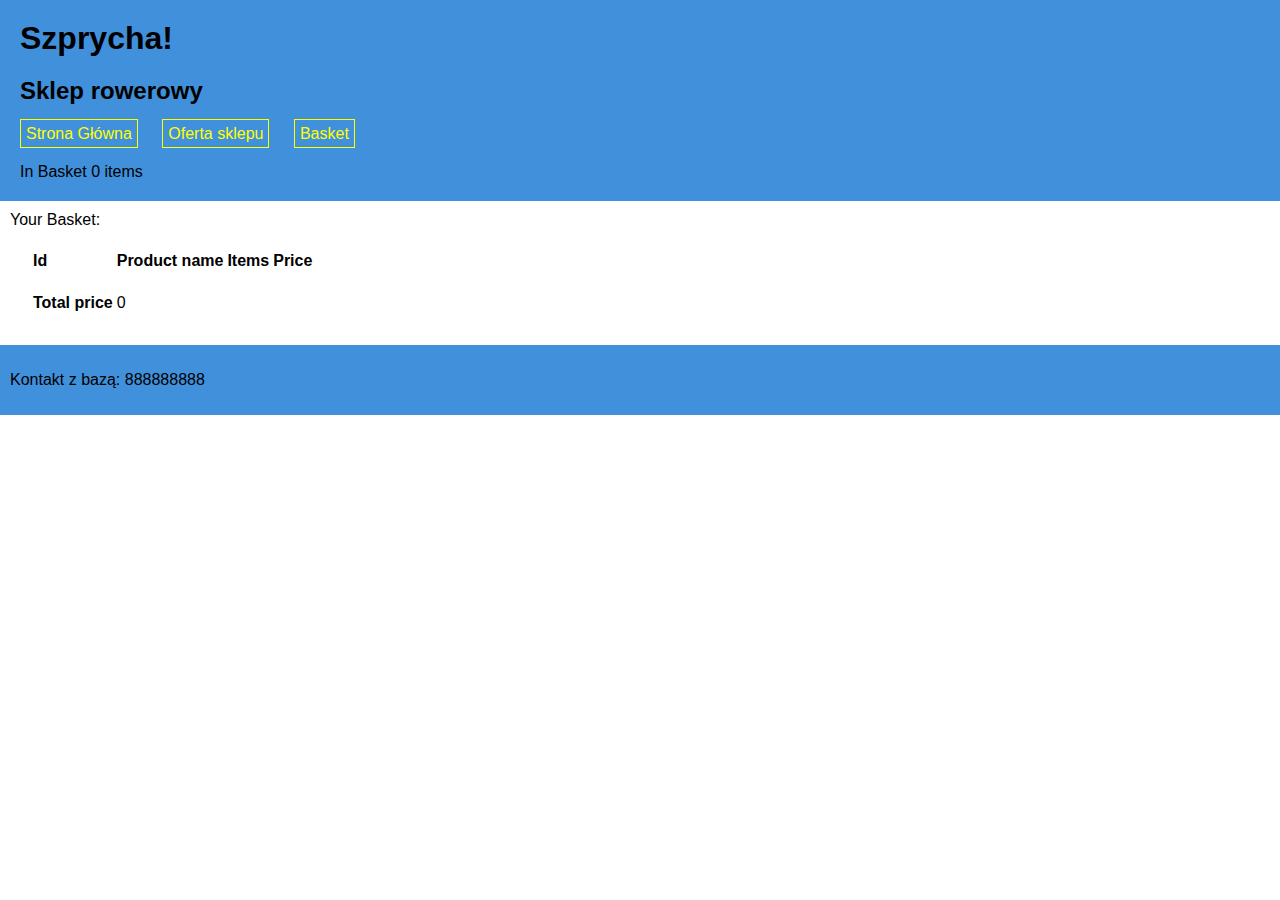
<file: basket.html>
<!DOCTYPE html>
<html>
    <head>
        <meta charset="UTF-8">
        <meta http-equiv="Content-Type" content="text/html; charset=utf-8">
        <title>Sklep rowerowy Szprycha!</title>
        <link rel="stylesheet" type="text/css" href="css/style.css">
        <meta name="viewport" content="width=device-width, initial-scale=1.0">
    </head>
    <body>
        <header class="nav-menu">
            <h1>Szprycha!</h1>
            <h2>Sklep rowerowy</h2>
            <nav>
                <a href="./index.html">Strona Główna</a>
                <a href="./oferta.html">Oferta sklepu</a>
                <a href="./basket.html">Basket</a>
            </nav>
        </header>
        <main>
            <section class="col-12">
                Your Basket:
                <div id="basket" style="padding: 10px;">
                    <table style="padding: 10px;">
                        <thead>
                            <tr>
                                <th>Id</th>
                                <th>Product name</th>
                                <th>Items</th>
                                <th>Price</th>
                            </tr>
                        </thead>
                        <tbody>

                        </tbody>
                    </table>
                </div>
            </section>
            <div style="clear: both;"></div>
        </main>
        <footer>
            <p>
                Kontakt z bazą: 888888888
            </p>
        </footer>
        <script src="java_script/basket.js"></script>
    </body>
</html>
</file>
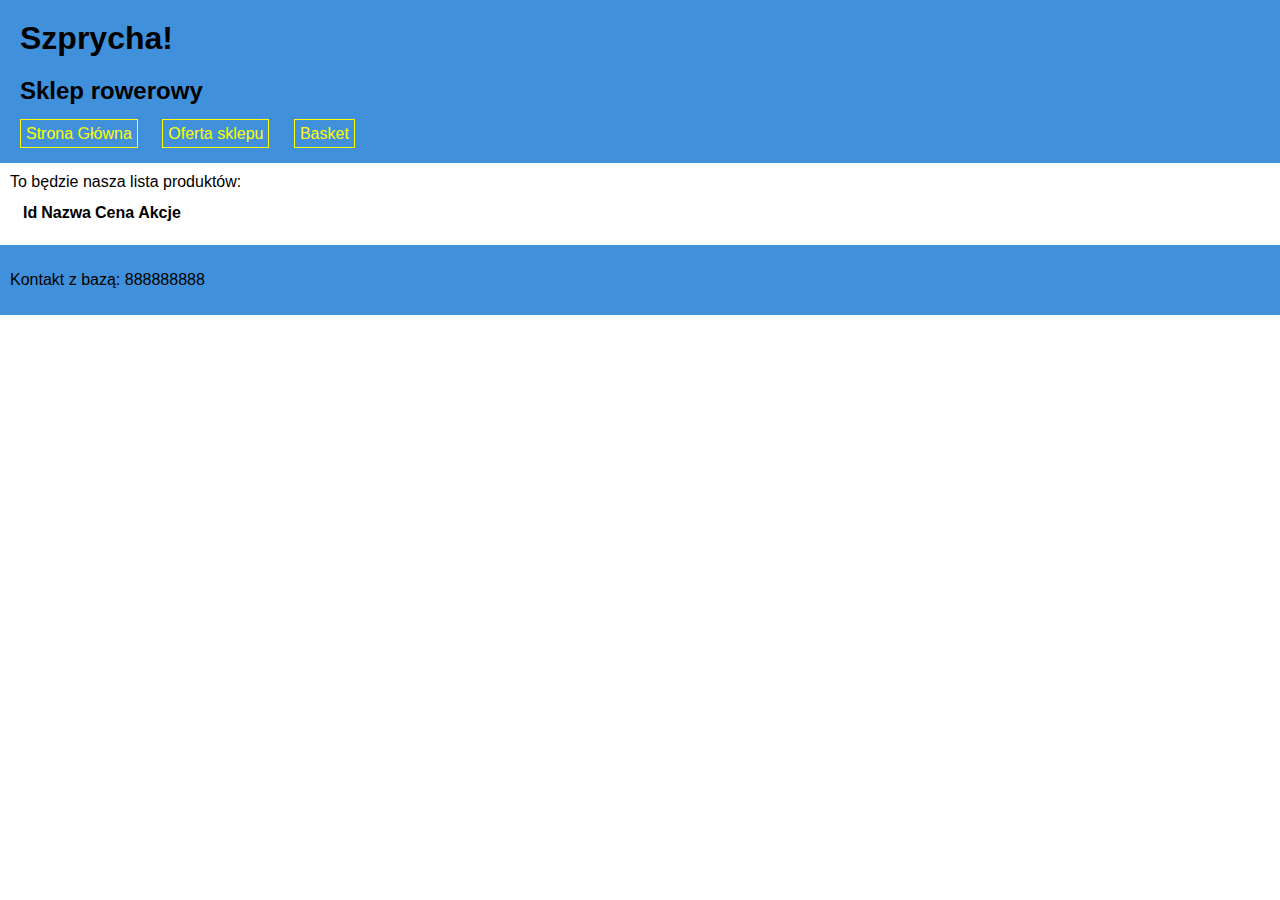
<file: oferta.html>
<!DOCTYPE html>
<html>
    <head>
        <meta charset="UTF-8">
        <meta http-equiv="Content-Type" content="text/html; charset=utf-8">
        <title>Sklep rowerowy Szprycha!</title>
        <link rel="stylesheet" type="text/css" href="css/style.css">
        <meta name="viewport" content="width=device-width, initial-scale=1.0">
    </head>
    <body>
        <header class="nav-menu">
            <h1>Szprycha!</h1>
            <h2>Sklep rowerowy</h2>
            <nav>
                <a href="./index.html">Strona Główna</a>
                <a href="./oferta.html">Oferta sklepu</a>
                <a href="./basket.html">Basket</a>
            </nav>
        </header>
        <main>
            <section class="col-12">
                To będzie nasza lista produktów:

                <div id="lista-produktow">
                    <table style="padding: 10px;">
                        <thead>
                            <tr>
                                <th>Id</th>
                                <th>Nazwa</th>
                                <th>Cena</th>
                                <th>Akcje</th>
                            </tr>
                        </thead>
                        <tbody>

                        </tbody>
                    </table>
                </div>
            </section>
            <div style="clear: both;"></div>
        </main>
        <footer>
            <p>
                Kontakt z bazą: 888888888
            </p>
        </footer>
        <script src="./java_script/oferta.js"></script>
    </body>
</html>
</file>
<file: css/style.css>
body{
    margin: 0;
    font-family: Arial, Helvetica, sans-serif;
}

h1{
    margin: 0;
}
header{
    background-color:  rgb(64, 144, 219);
    padding: 20px;
}

nav > a{
    color: yellow;
    text-decoration: none;
    border: 1px solid;
    padding: 5px;
    margin-right: 20px;
}
nav > a:hover{
    background-color: white;
    color: rgb(64, 144, 219);
}

main > section{
    width: 50%;
    box-sizing: border-box;
    float: left;
    padding: 10px;
    text-align: justify;
}
footer{
    padding: 10px;
    background-color: rgb(64, 144, 219);
}
audio {
    width: 500px;
    padding: 5px;
}

.fab fa-linkedin{
    font-size: 25;
    padding: 10px;
}

@media only screen and (max-width: 600px){
    main > section{
        width: 100%;
    }
}
</file>
